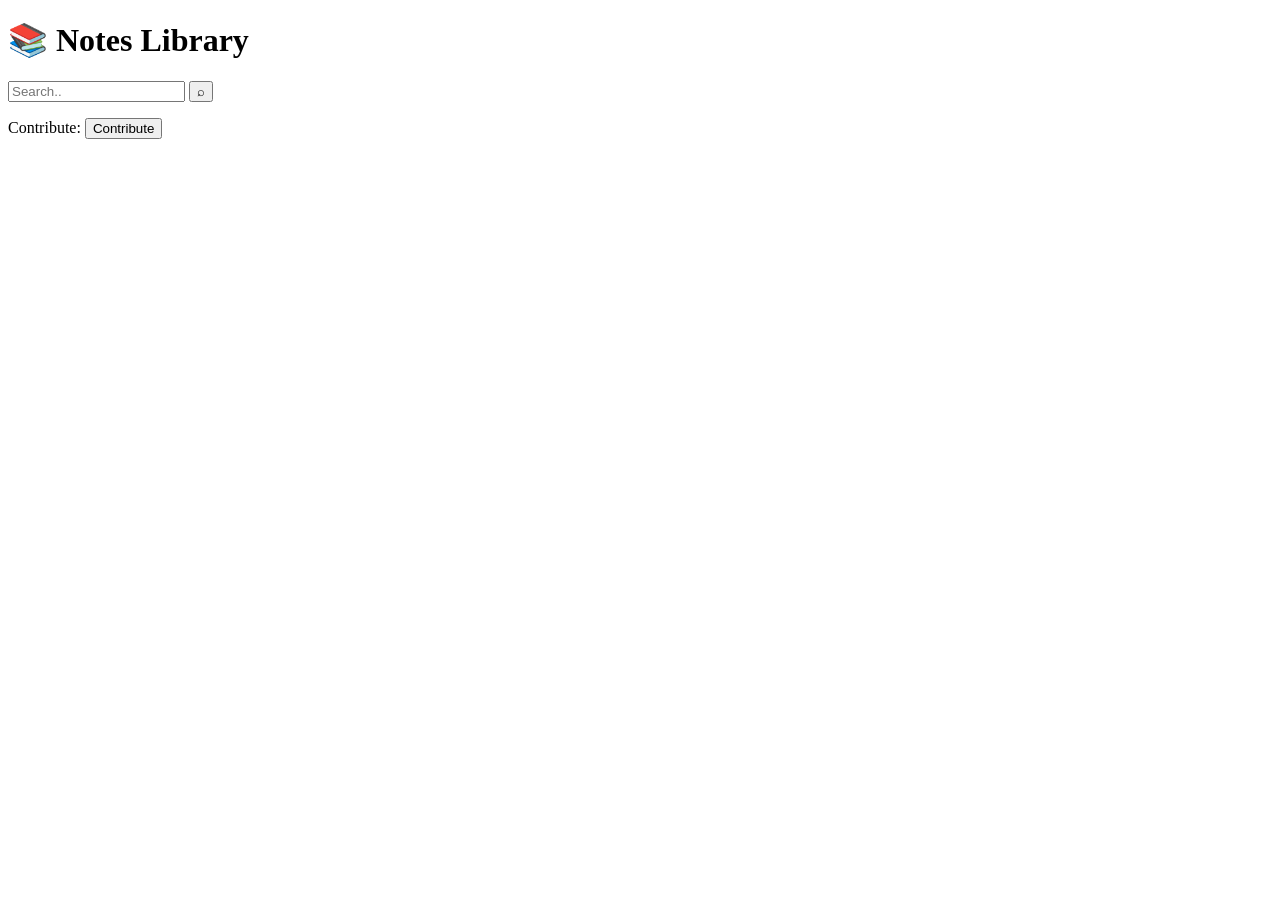
<file: complete/target/classes/templates/index.html>
<!DOCTYPE html>
<html lang="en" xmlns:th="https://www.thymeleaf.org">

    <head>
        <meta charset="UTF-8">
        <meta name="viewport" content="width=device-width, initial-scale=1.0">
        <link rel="stylesheet" th:href=@{/css/styleIndex.css}>
        <title>Notes Library</title>
    </head>

    <body>
        
        <div id="content">
        
            <div id="head">
                <h1>&#128218 Notes Library</h1>
            </div>

            <div id="searchBar">
                <form method="get" action="/search">
                	<input type="text" placeholder="Search.." name="query" id="searchArea"> <button type="submit" id="searchIconBtn">&#8981</button>
                </form>
            </div>

            <div>
                <p>Contribute: <a href="/upload.html"><button>Contribute</button></a></p>
            </div>
            
        </div>
        
        <script th:src="@{/js/src/script1.js}"></script>
        <script th:src="@{/js/lib/jquery-3.7.1.js}"></script>
    </body>
</html>
</file>
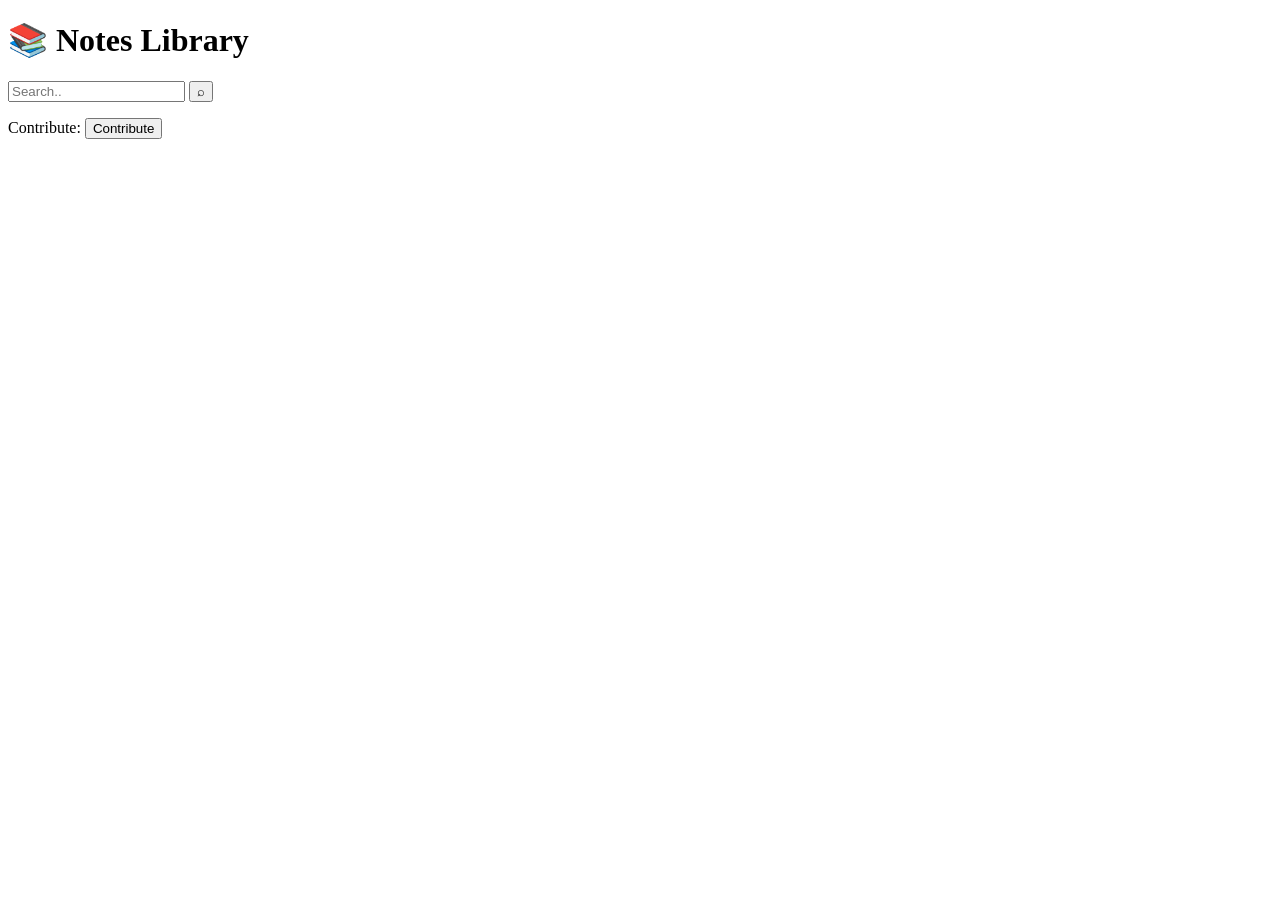
<file: complete/src/main/resources/templates/index.html>
<!DOCTYPE html>
<html lang="en" xmlns:th="https://www.thymeleaf.org">

    <head>
        <meta charset="UTF-8">
        <meta name="viewport" content="width=device-width, initial-scale=1.0">
        <link rel="stylesheet" th:href=@{/css/styleIndex.css}>
        <title>Notes Library</title>
    </head>

    <body>
        
        <div id="content">
        
            <div id="head">
                <h1>&#128218 Notes Library</h1>
            </div>

            <div id="searchBar">
                <form method="get" action="/search">
                	<input type="text" placeholder="Search.." name="query" id="searchArea"> <button type="submit" id="searchIconBtn">&#8981</button>
                </form>
            </div>

            <div>
                <p>Contribute: <a href="/upload"><button>Contribute</button></a></p>
            </div>
            
        </div>
        
        <script th:src="@{/js/src/script1.js}"></script>
        <script th:src="@{/js/lib/jquery-3.7.1.js}"></script>
    </body>
</html>
</file>
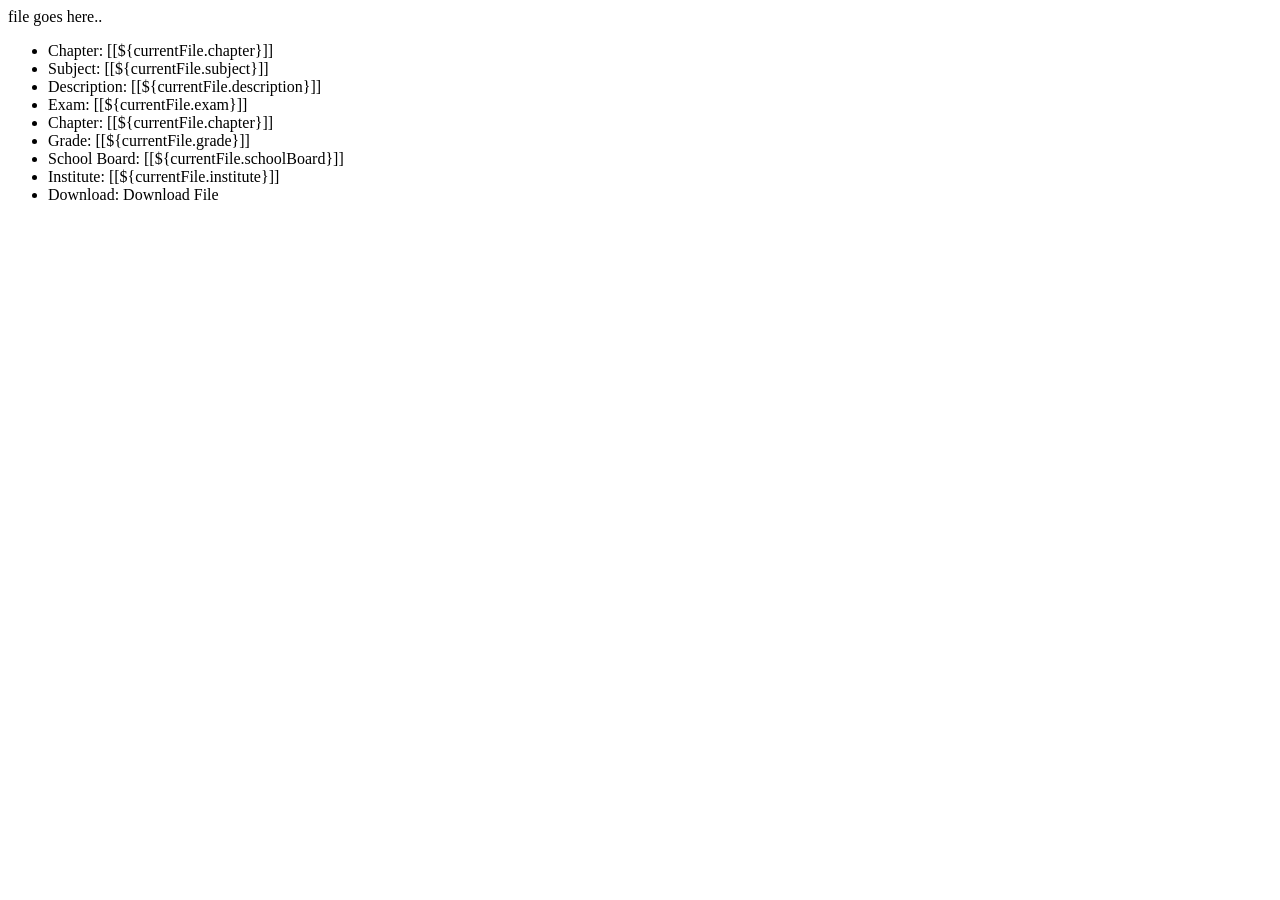
<file: complete/target/classes/templates/detailsPage.html>
<!DOCTYPE html>
<html lang="en" xmlns:th="https://www.thymeleaf.org">

	<head>
	    <meta charset="UTF-8">
	    <meta name="viewport" content="width=device-width, initial-scale=1.0">
	    <title>Notes Library</title>
	</head>
	
	<body>
	
	    <object type="application/pdf" th:data="${currentFile.fileEmbedResource}" height="500">file goes here..</object>
	    
	    <ul>
	    	<li th:inline="text">Chapter: [[${currentFile.chapter}]]</li>
	    	<li th:inline="text">Subject: [[${currentFile.subject}]]</li>
	    	<li th:inline="text">Description: [[${currentFile.description}]]</li>
	    	<li th:inline="text">Exam: [[${currentFile.exam}]]</li>
	    	<li th:inline="text">Chapter: [[${currentFile.chapter}]]</li>
	    	<li th:inline="text">Grade: [[${currentFile.grade}]]</li>
	    	<li th:inline="text">School Board: [[${currentFile.schoolBoard}]]</li>
	    	<li th:inline="text">Institute: [[${currentFile.institute}]]</li>
	    	
	    	<li th:inline="text">Download: <a th:href="${currentFile.fileDownloadResource}">Download File</a></li>
	    </ul>
	    
	</body>
</html>
</file>
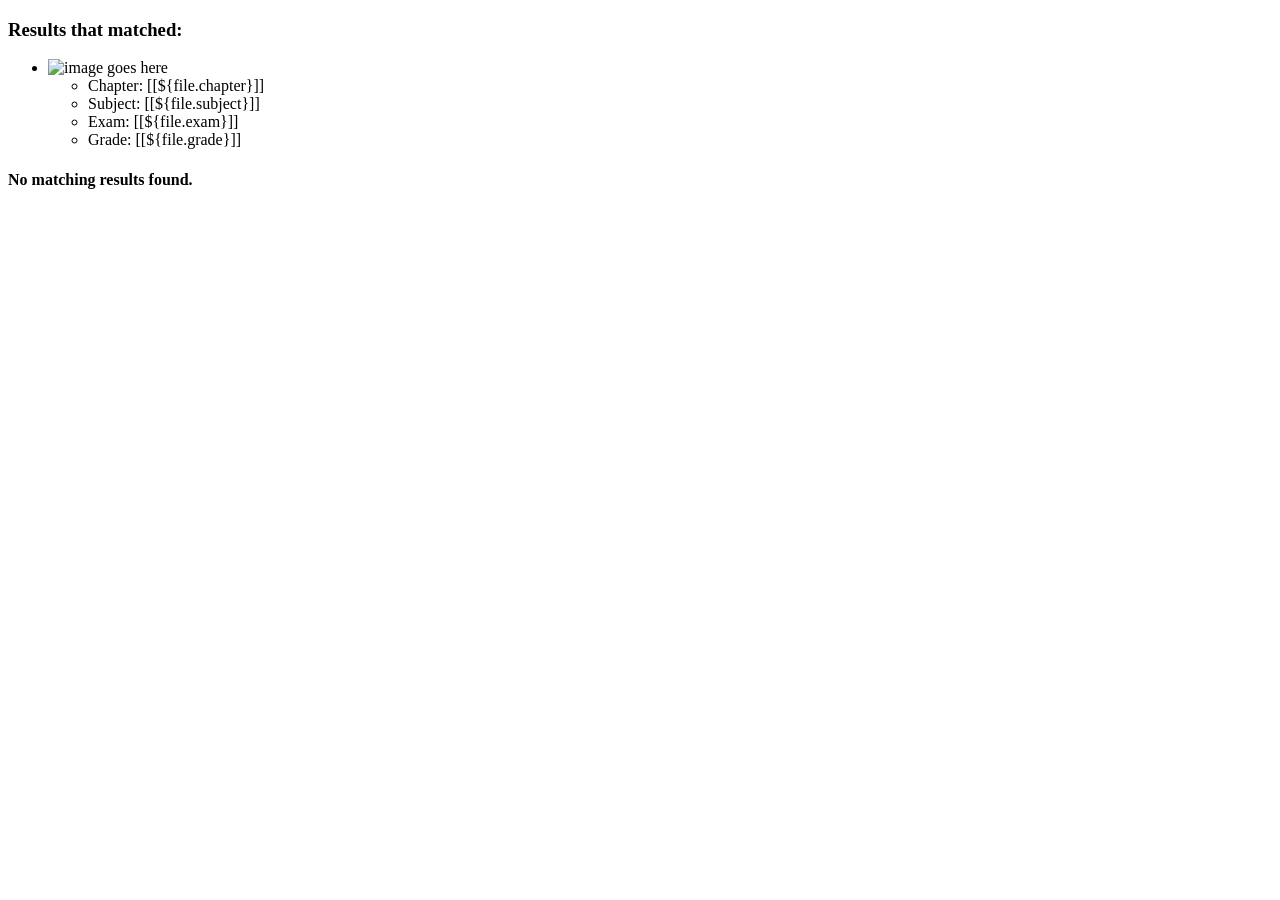
<file: complete/target/classes/templates/searchPage.html>
<!DOCTYPE html>
<html lang="en" xmlns:th="https://www.thymeleaf.org">

    <head>
        <meta charset="UTF-8">
        <meta name="viewport" content="width=device-width, initial-scale=1.0">
        <link rel="stylesheet" th:href=@{/css/styleSearchPage.css}>
        <title>Notes Library</title>
    </head>

    <body>
    
    	<h3>Results that matched:</h3>
    	<div th:if="${#lists.size(files) > 0}">
			<ul>
				<li th:each="file : ${files}">
					<!-- <a th:href="${file}" th:text="${file}" ></a> -->
					<div class="fileDiv">
						<div class="fileImg"><img alt="image goes here" th:src="@{/icons/icon.png}"></div>
						<ul>
							<li th:inline="text"><a th:href="@{/details/{customPath}(customPath=${file.fileId})}">Chapter: [[${file.chapter}]]</a></li>
							<li th:inline="text">Subject: [[${file.subject}]]</li>
							<li th:inline="text">Exam: [[${file.exam}]]</li>
							<li th:inline="text">Grade: [[${file.grade}]]</li>
						</ul>
					</div>
				</li>
			</ul>
		</div>
		<div th:if="${#lists.size(files) == 0}">
			<h4>No matching results found.</h4>
		</div>
		
    </body>
</html>
</file>
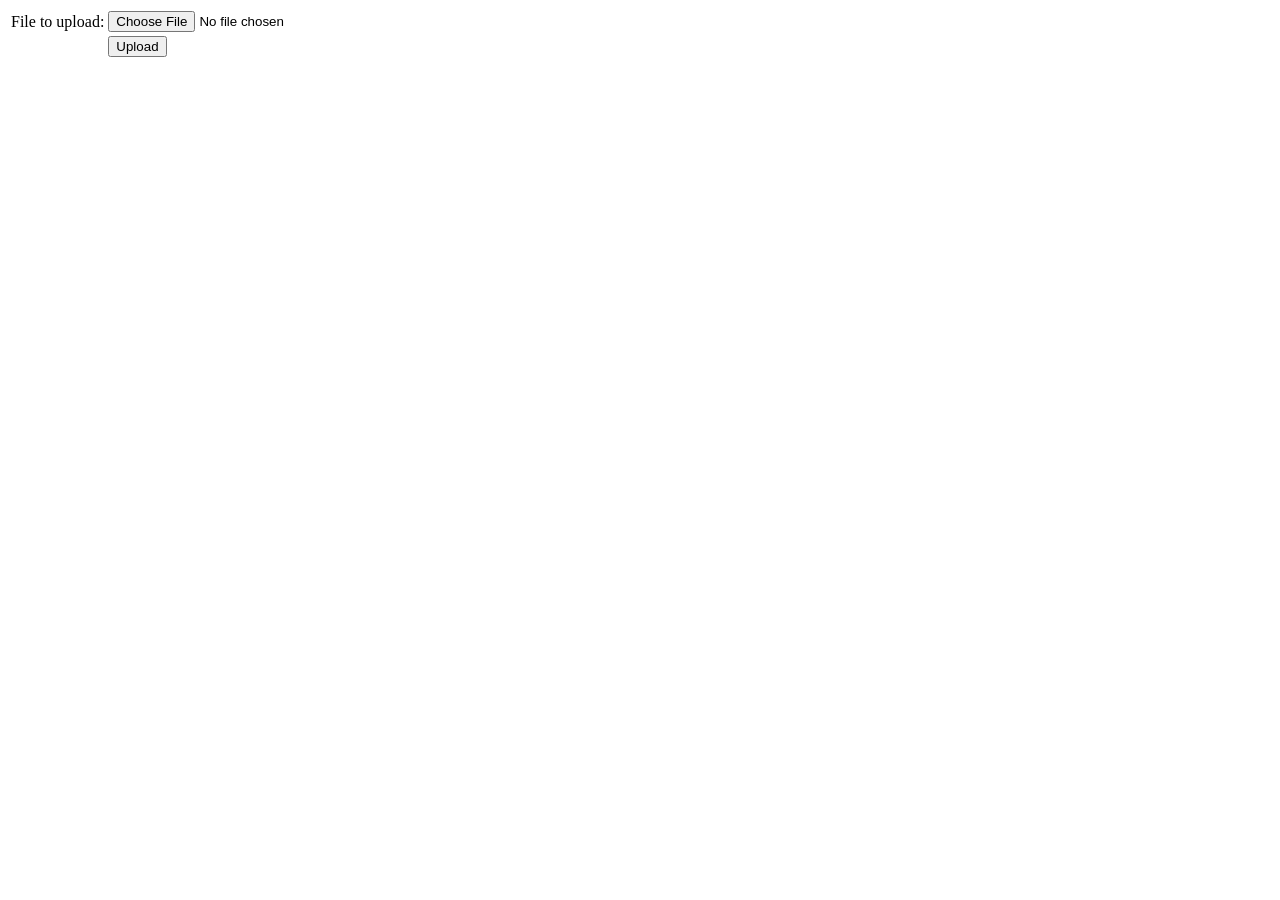
<file: complete/target/classes/templates/upload.html>
<!DOCTYPE html>
<html lang="en">
	<head>
		<meta charset="UTF-8">
		<meta name="viewport" content="width=device-width, initial-scale=1.0">
	</head>
	
	<body>
		<div>
		<form method="POST" enctype="multipart/form-data" action="/">
			<table>
				<tr><td>File to upload:</td><td><input type="file" name="file" /></td></tr>
				<tr><td></td><td><input type="submit" value="Upload" /></td></tr>
			</table>
		</form>
	</div>
	</body>
</html>
</file>
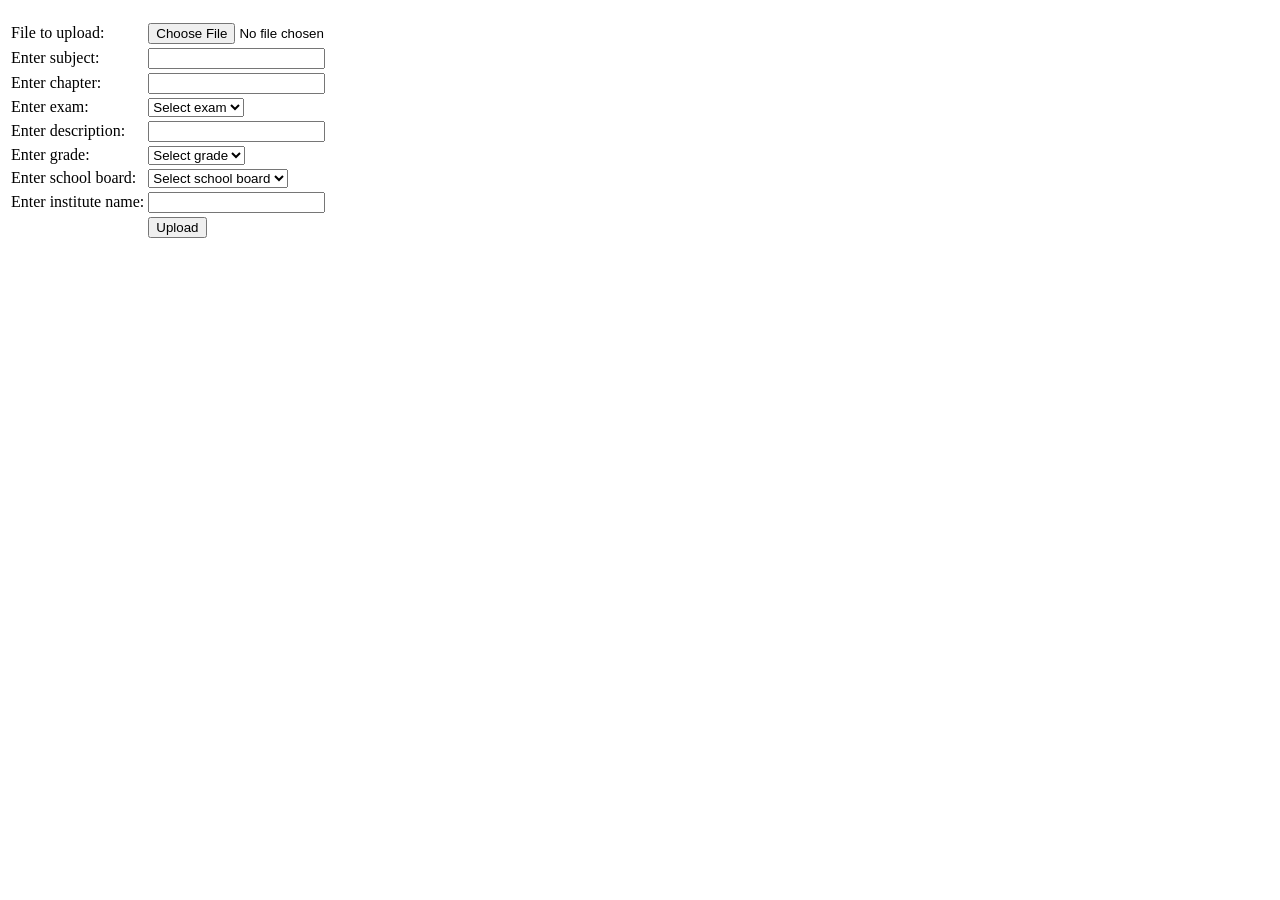
<file: complete/target/classes/templates/uploadForm.html>
<!DOCTYPE html>

<html xmlns:th="https://www.thymeleaf.org" lang="en">

	<head>
	    <meta charset="UTF-8">
	    <meta name="viewport" content="width=device-width, initial-scale=1.0">
	    
	    <title>Notes Library</title>
	</head>
	<body>
		
		<div th:if="${message}">
			<h2 th:text="${message}"> </h2>
		</div>
	
		 
		<div>
			<form method="POST" enctype="multipart/form-data" action="/upload">
				<table>
					<tr> <td>File to upload:</td> <td><input type="file" name="file"/></td> </tr>
					
					<tr> <td>Enter subject:</td> <td><input type="text" name="subject"></td> </tr>
					
					<tr> <td>Enter chapter:</td> <td><input type="text" name="chapter"></td> </tr>
					
					<tr> <td>Enter exam:</td>
						<td> 
							<select name="examId" id="exam">
									<option selected disabled>Select exam</option>
							</select>
						</td> 
					</tr>
					
					<tr> <td>Enter description:</td> <td><input type="text" name="description"></td> </tr>
					
					<tr> <td>Enter grade:</td>
						<td> 
							<select name="gradeId" id="grade">
									<option selected disabled>Select grade</option>
							</select>
							
						</td> 
					</tr>
					
					<tr> <td>Enter school board:</td>
						<td>
							<select name="schoolBoardId" id="schoolBoard">
									<option selected disabled>Select school board</option>
							</select>
						</td> 
					</tr>
					
					<tr> <td>Enter institute name:</td> <td><input type="text" name="institute"></td> </tr>
					
					<tr> <td></td> <td><input type="submit" value="Upload" /></td> </tr>
					
				</table>
			</form>
		</div>
		
		
		
		<script th:src="@{/js/lib/jquery-3.7.1.js}"></script>
		<script th:src="@{/js/src/script.js}"></script>
	</body>
</html>
</file>
